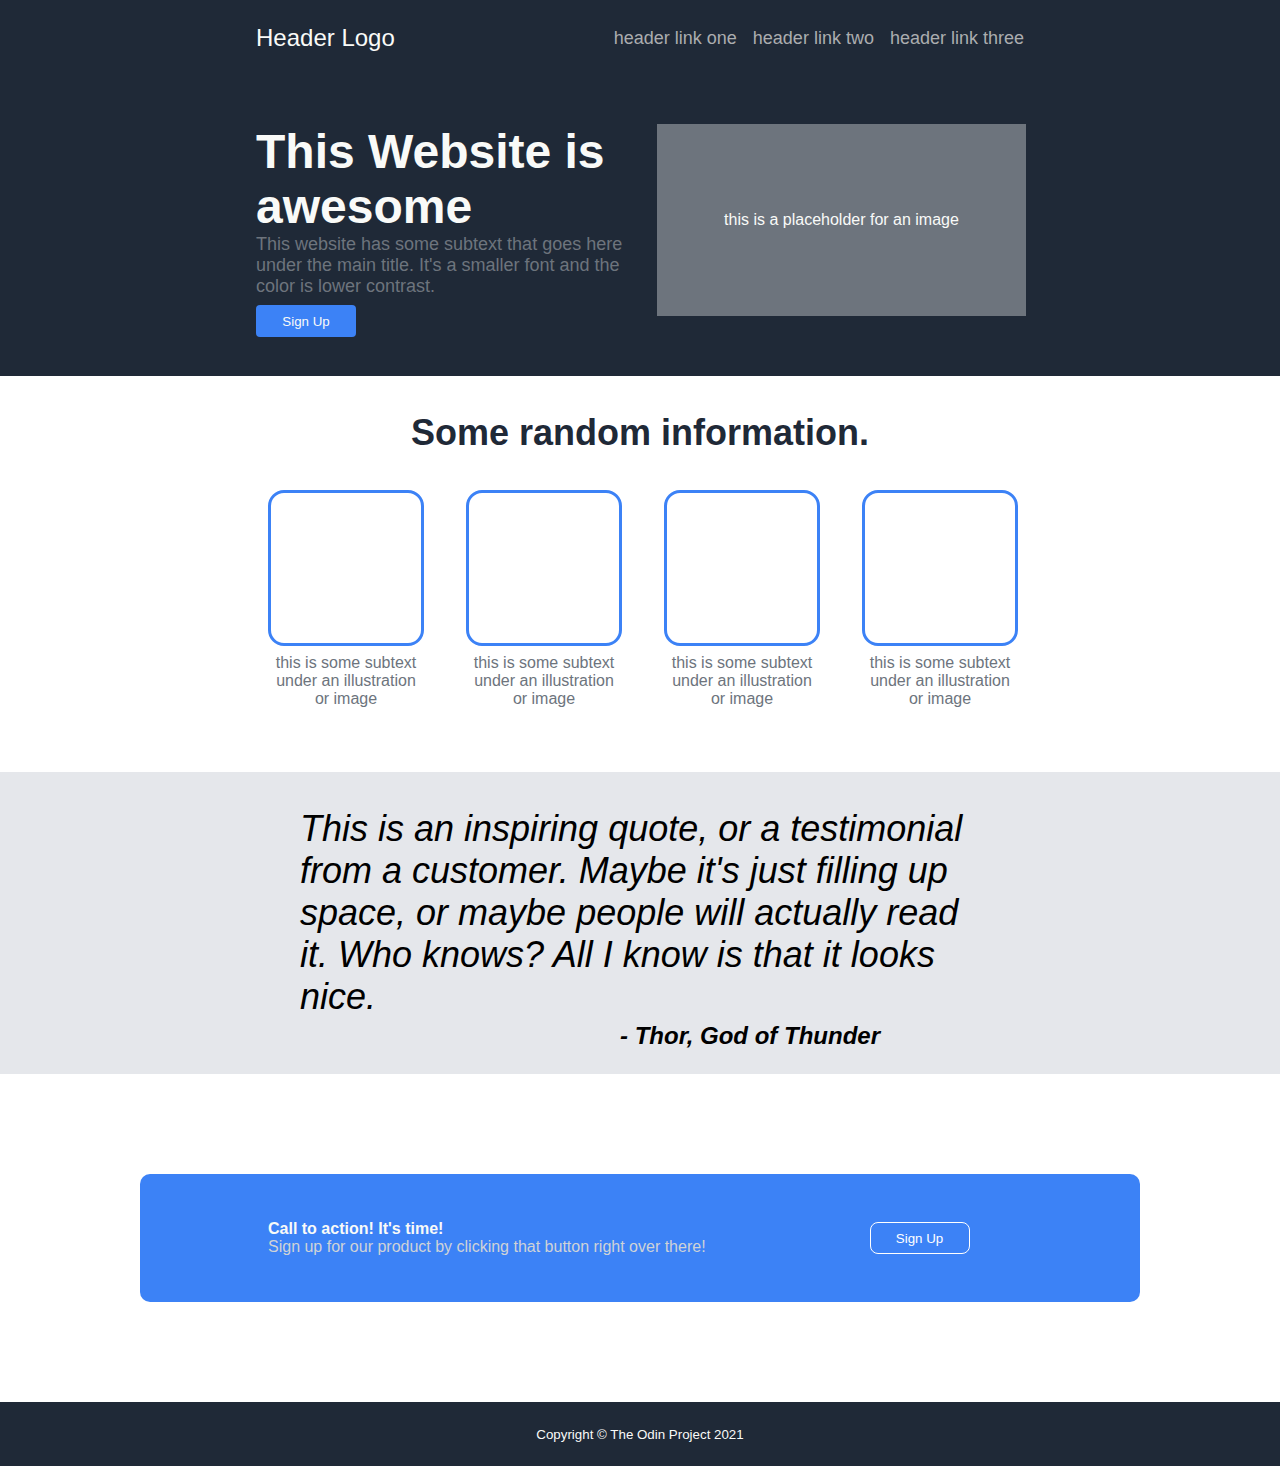
<file: index.html>
<!DOCTYPE html>
<html lang="en">
<head>
    <meta charset="UTF-8">
    <meta name="viewport" content="width=device-width, initial-scale=1.0">
    <title>The Odin Project Clone</title>
    <link rel="stylesheet" href="styles.css">
</head>
<body>
    <div class="header">
        <p class="header-logo">Header Logo</p>
        <ul>
            <li class="link">header link one</li>
            <li class="link">header link two</li>
            <li class="link">header link three</li>
        </ul>
    </div>

    <div class="hero">
        <div class="hero-text">
            <p class="main-text">This Website is awesome</p>
            <p class="main-subtext">
                This website has some subtext that goes here under the main title.
                It's a smaller font and the color is lower contrast.
            </p>
            <button class="sign-up">Sign Up</button>
        </div>
        <div class="hero-image">this is a placeholder for an image</div>
        <div class="bonus-space"></div>
    </div>

    <div class="information">
        <p class="information-header">Some random information.</p>
        <div class="square-container">
            <div class="square-text-container">
                <div class="square"></div>
                <p>this is some subtext under an illustration or image</p>
            </div>
            <div class="square-text-container">
                <div class="square"></div>
                <p>this is some subtext under an illustration or image</p>
            </div>
            <div class="square-text-container">
                <div class="square"></div>
                <p>this is some subtext under an illustration or image</p>
            </div>
            <div class="square-text-container">
                <div class="square"></div>
                <p>this is some subtext under an illustration or image</p>
            </div>
        </div>
    </div>

    <div class="quote">
        <p class="quote-text">
            This is an inspiring quote, or a testimonial from a customer.
            Maybe it's just filling up space, or maybe people will actually read it.
            Who knows?
            All I know is that it looks nice.
        </p>
        <p class="quote-author">- Thor, God of Thunder</p>
    </div>

    <div class="call-to-action">
        <div class="card">
            <div class="text">
                <p class="cta-header">Call to action! It's time!</p>
                <p class="cta-subheader">Sign up for our product by clicking that button right over there!</p>
            </div>
            <button class="sign-up2">Sign Up</button>
        </div>
    </div>

    <div class="footer">
        Copyright © The Odin Project 2021
    </div>
</body>
</html>
</file>
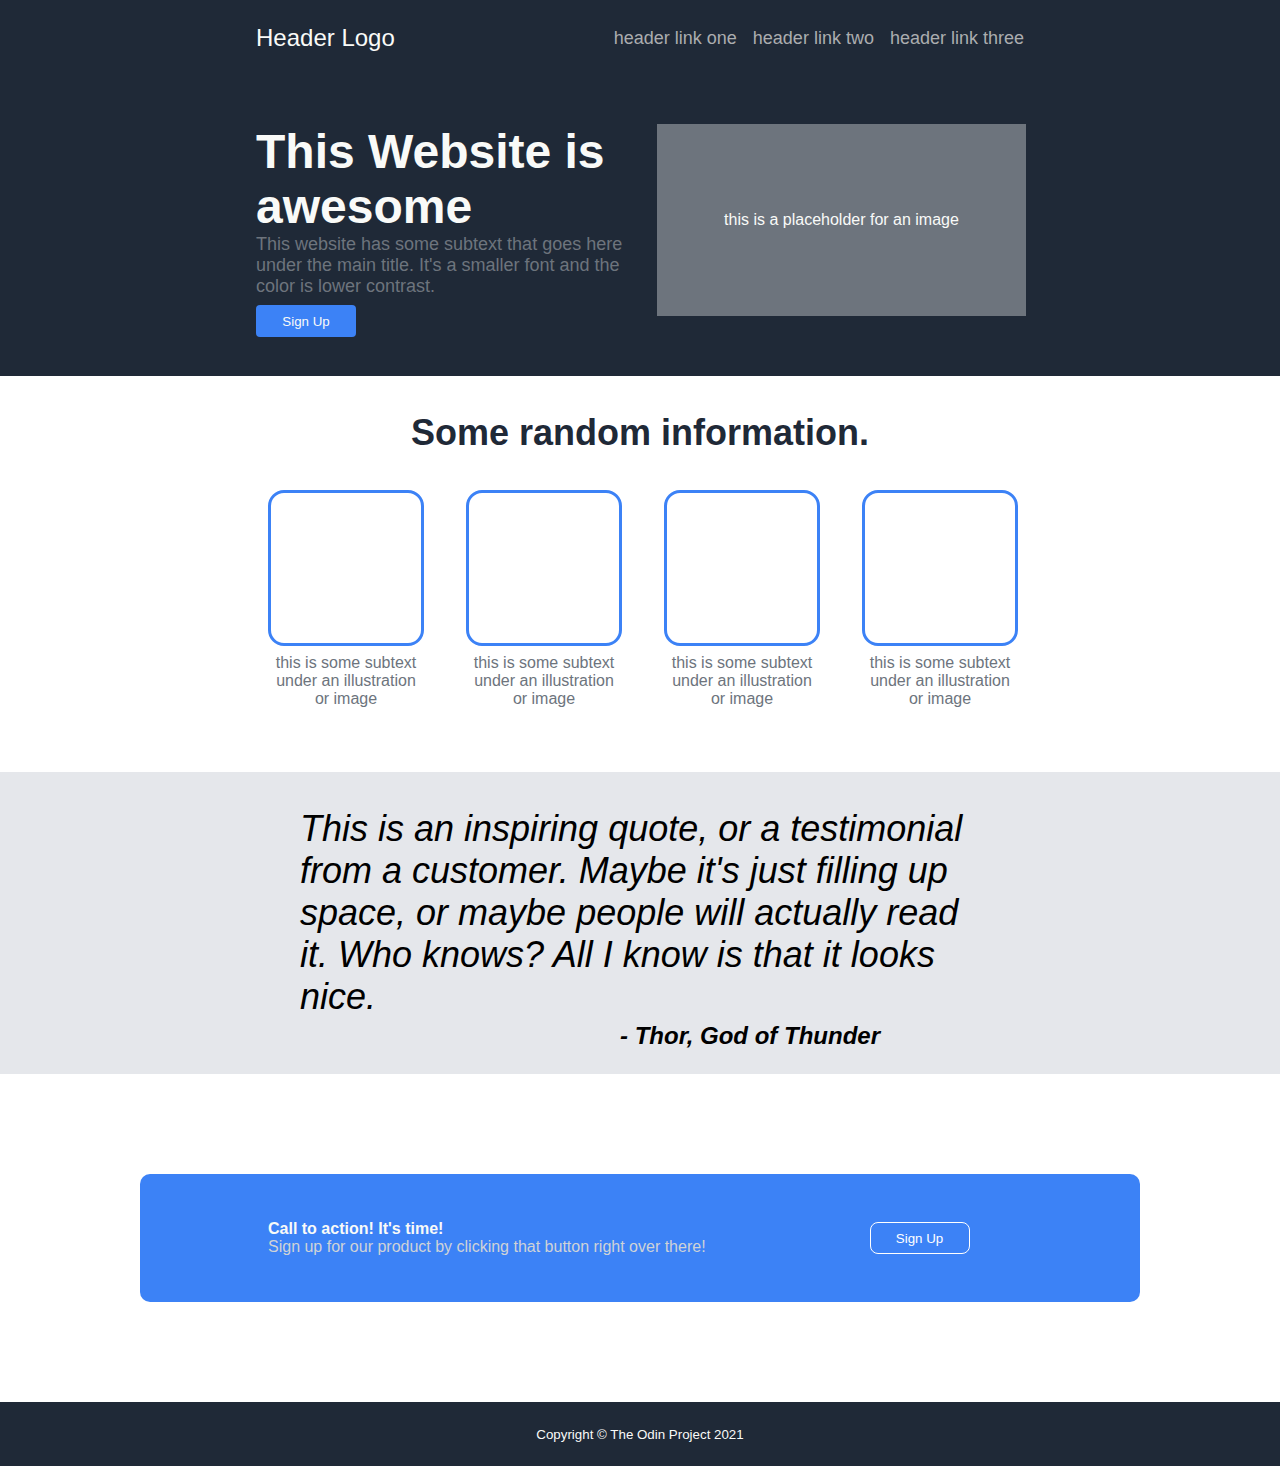
<file: pages/index.html>
<!DOCTYPE html>
<html lang="en">
<head>
    <meta charset="UTF-8">
    <meta name="viewport" content="width=device-width, initial-scale=1.0">
    <title>The Odin Project Clone</title>
    <link rel="stylesheet" href="../styles.css">
</head>
<body>
    <div class="header">
        <p class="header-logo">Header Logo</p>
        <ul>
            <li class="link">header link one</li>
            <li class="link">header link two</li>
            <li class="link">header link three</li>
        </ul>
    </div>

    <div class="hero">
        <div class="hero-text">
            <p class="main-text">This Website is awesome</p>
            <p class="main-subtext">
                This website has some subtext that goes here under the main title.
                It's a smaller font and the color is lower contrast.
            </p>
            <button class="sign-up">Sign Up</button>
        </div>
        <div class="hero-image">this is a placeholder for an image</div>
        <div class="bonus-space"></div>
    </div>

    <div class="information">
        <p class="information-header">Some random information.</p>
        <div class="square-container">
            <div class="square-text-container">
                <div class="square"></div>
                <p>this is some subtext under an illustration or image</p>
            </div>
            <div class="square-text-container">
                <div class="square"></div>
                <p>this is some subtext under an illustration or image</p>
            </div>
            <div class="square-text-container">
                <div class="square"></div>
                <p>this is some subtext under an illustration or image</p>
            </div>
            <div class="square-text-container">
                <div class="square"></div>
                <p>this is some subtext under an illustration or image</p>
            </div>
        </div>
    </div>

    <div class="quote">
        <p class="quote-text">
            This is an inspiring quote, or a testimonial from a customer.
            Maybe it's just filling up space, or maybe people will actually read it.
            Who knows?
            All I know is that it looks nice.
        </p>
        <p class="quote-author">- Thor, God of Thunder</p>
    </div>

    <div class="call-to-action">
        <div class="card">
            <div class="text">
                <p class="cta-header">Call to action! It's time!</p>
                <p class="cta-subheader">Sign up for our product by clicking that button right over there!</p>
            </div>
            <button class="sign-up2">Sign Up</button>
        </div>
    </div>

    <div class="footer">
        Copyright © The Odin Project 2021
    </div>
</body>
</html>
</file>
<file: styles.css>
body {
    margin: 0;
    min-height: 100vh;
    font-family: 'Roboto', sans-serif;
    display: flex;
    flex-direction: column;
}

ul {
    list-style-type: none;
    display: flex;
    gap: 16px;
    margin-right: 256px;
}

a {
    text-decoration: none;
}

.header {
    background-color: #1F2937;
    color: #F9FAF8;
    display: flex;
    align-items: center;
}

.header-logo {
    margin-left: 256px;
    margin-right: auto;
    font-size: 24px;
}

.link {
    font-size: 18px;
    color: #abadaf;
}

.hero {
    background-color: #1F2937;
    color: #F9FAF8;
    display: flex;
    gap: 32px;
}

.hero-text {
    flex: 1;
    margin-left: 256px;
    display: flex;
    flex-direction: column;
    margin-right: auto;
    flex-wrap: wrap;
}

.hero-image {
    flex: 1;
    background-color: #6D747D;
    margin: 48px 222px 60px 0px;
    display: flex;
    justify-content: center;
    align-items: center;
}

.main-text {
    font-size: 48px;
    font-weight: 900;
    margin: 48px 0px 0px 0px;
}

.sign-up {
    width: 100px;
    height: 32px;
    color: #F9FAF8;
    background-color: #3C82F6;
    border: 0px solid;
    border-radius: 4px;
}

.main-subtext {
    margin: 0px 0px 8px 0px;
    font-size: 18px;
    color: #6D747D;
}

.bonus-space {
    background-color: #1F2937;
    height: 300px;
}

.information {
    display: flex;
    flex-direction: column;
}

.information-header {
    font-size: 36px;
    color: #1F2937;
    font-weight: 900;
    text-align: center;
}

.square-container {
    display: flex;
    justify-content: center;
    align-items: center;
    gap: 48px;
    margin-bottom: 48px;
}

.square {
    border: 3px solid #3C82F6;
    width: 150px;
    height: 150px;
    border-radius: 16px;
    margin-bottom: -8px;
}

.square-text-container {
    width: 150px;
    display: flex;
    flex-direction: column;
    flex-wrap: wrap;
    text-align: center;
    color: #6D747D;
}


.quote {
    background-color: #E5E7EB;
    display: flex;
    flex-direction: column;
    justify-content: center;
    align-items: center;
}

.quote-text {
    font-size: 36px;
    font-weight: lighter;
    font-style: italic;
    margin-left: 300px;
    margin-right: 300px;
    margin-bottom: -20px;
}

.quote-author {
    font-size: 24px;
    font-weight: bold;
    font-style: italic;
    align-self: flex-end;
    margin-right: 400px;
}

.call-to-action {
    display: flex;
    justify-content: center;
    align-items: center;
}

.card {
    display: flex;
    background-color: #3C82F6;
    border: 0px;
    border-radius: 10px;
    margin-top: 100px;
    margin-bottom: 100px;
    width: 1000px;
    height: 128px;
    align-items: center;
}

.text {
    display: flex;
    flex-direction: column;
    justify-content: center;
    gap: 0px;
}

.cta-header, .cta-subheader {
    margin: 0px;
    margin-left: 128px;
    margin-right: 164px;
}

.cta-header {
    color: #F9FAF8;
    font-weight: bold;
}

.cta-subheader {
    color: #cfd3d6;
}

.sign-up2 {
    background-color: #3C82F6;
    border-radius: 8px;
    border: 1px solid white;
    height: 32px;
    width: 100px;
    color: white;
}

.footer {
    background-color: #1F2937;
    color: #F9FAF8;
    display: flex;
    justify-content: center;
    align-items: center;
    height: 64px;
    font-weight: lighter;
    font-size: smaller;
}
</file>
